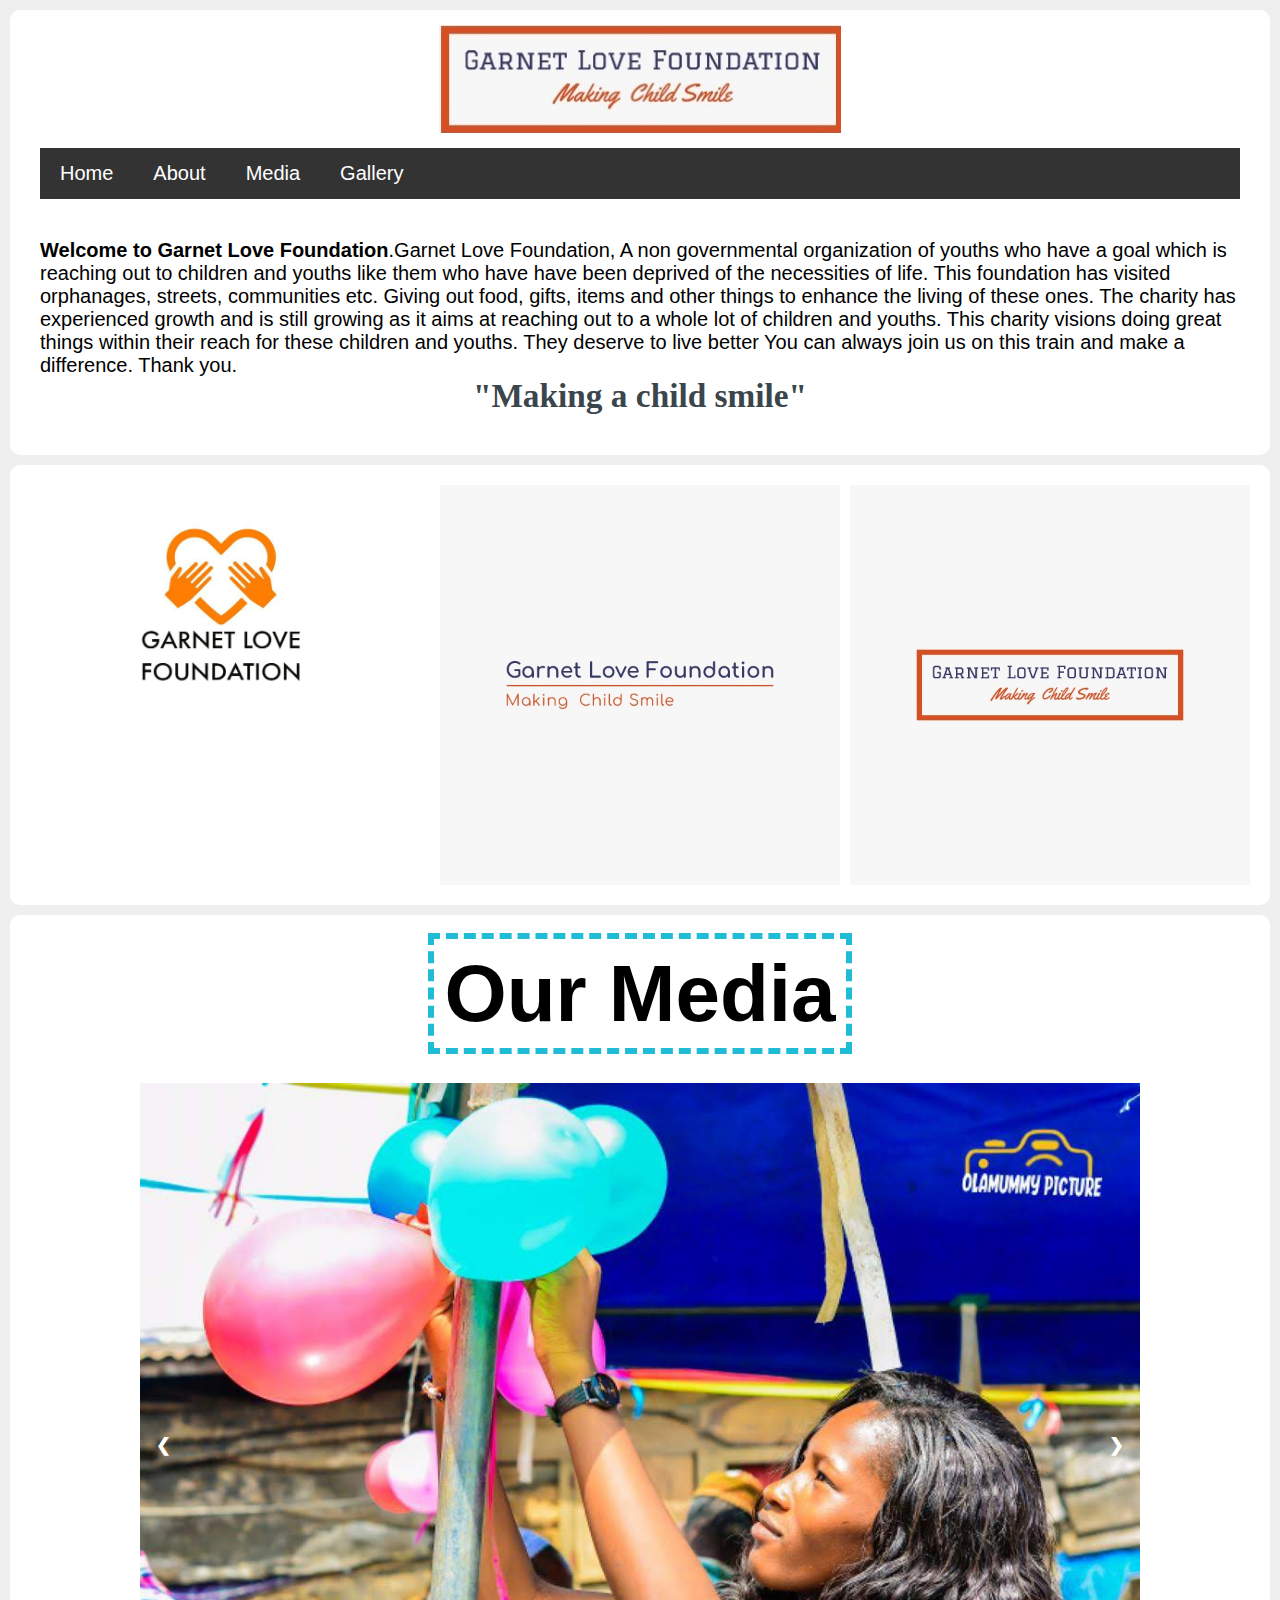
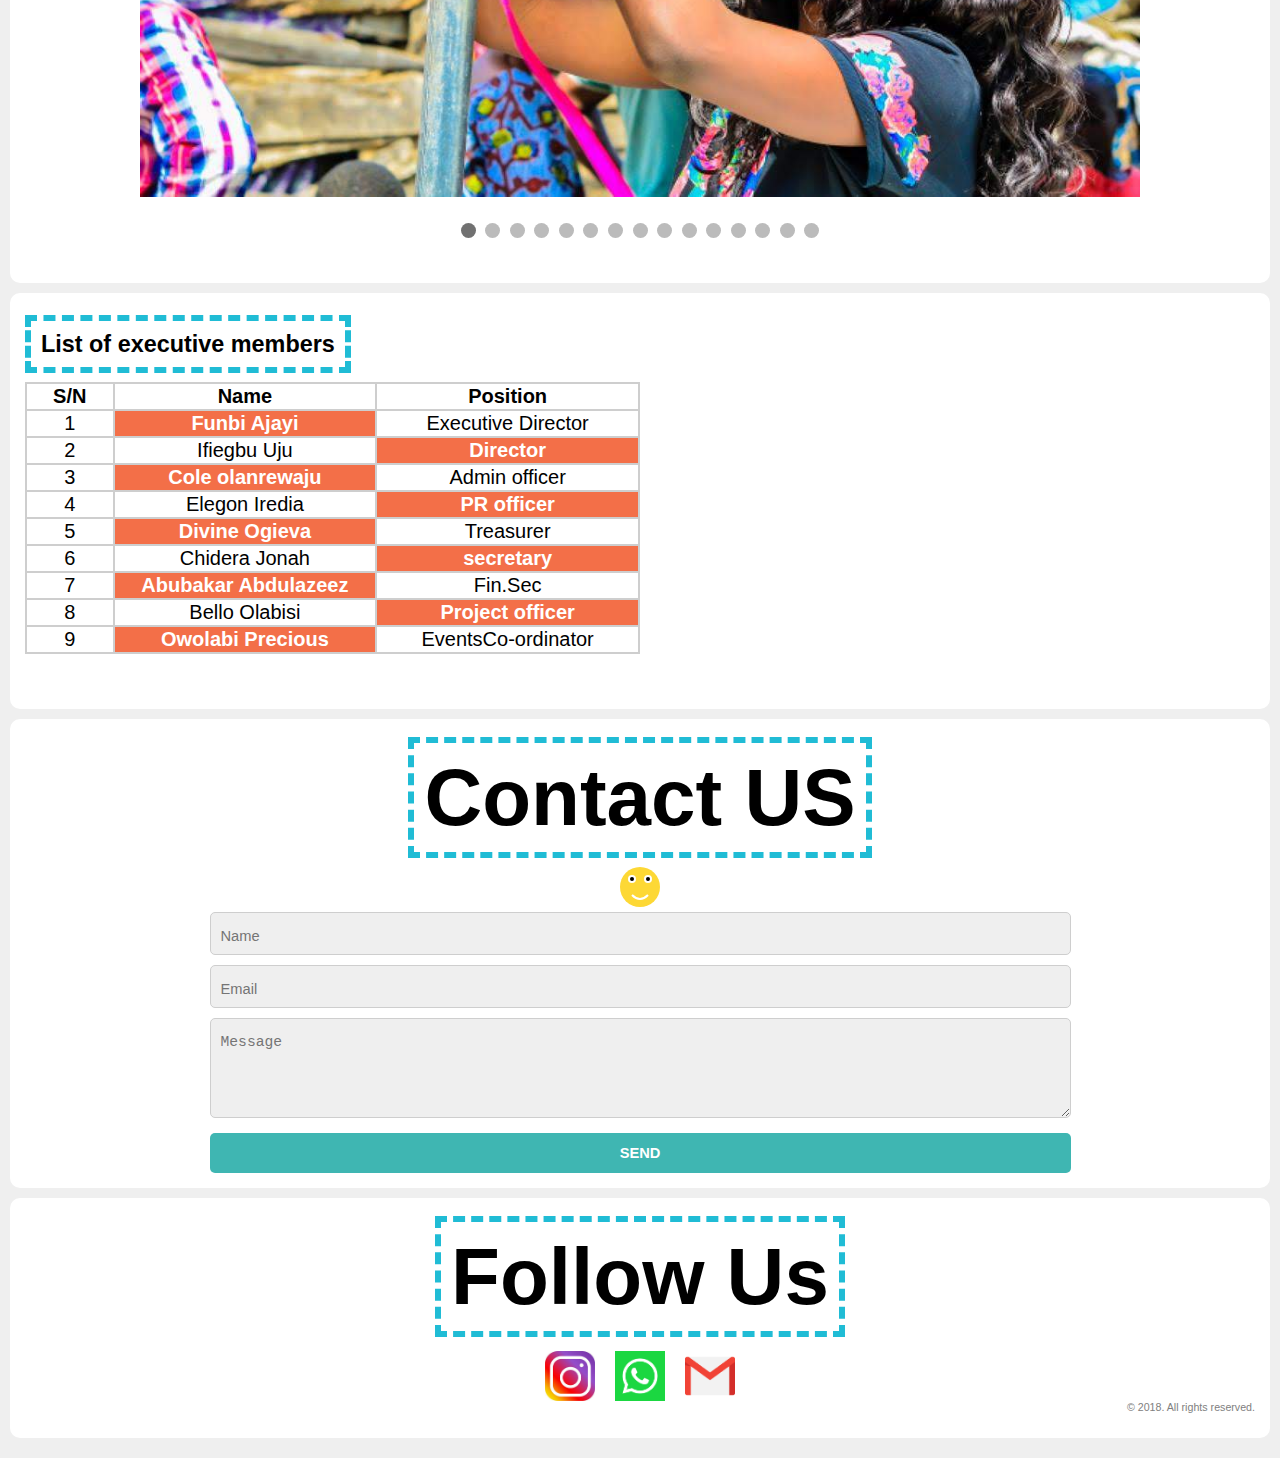
<file: index.html>
<!DOCTYPE html>
<html>
    <head>
        <title>Garnet love foundation</title>
        		<!-- link to main stylesheet -->
	 <link rel="stylesheet" type = "text/css" href="style.css">
</head>
    
    <body>
        <!-- header start -->
        <div id="header" class="section"> <img src="image/pic1.jpg"/>
        <div id="header" class="section">
          <style>
            * {
              box-sizing: border-box;
            }
            
            /* Style the body */
            body {
              font-family: Arial, Helvetica, sans-serif;
              margin: 0;
            }
            
            /* Header/logo Title */
            .header {
              padding: 80px;
              text-align: center;
              background: #1abc9c;
              color: white;
            }
            
            /* Increase the font size of the heading */
            .header h1 {
              font-size: 40px;
            }
            
            /* Style the top navigation bar */
            .navbar {
              overflow: hidden;
              background-color: #333;
            }
            
            /* Style the navigation bar links */
            .navbar a {
              float: left;
              display: block;
              color: white;
              text-align: center;
              padding: 14px 20px;
              text-decoration: none;
            }
            
            /* Right-aligned link */
            .navbar a.right {
              float: right;
            }
            
            /* Change color on hover */
            .navbar a:hover {
              background-color: #ddd;
              color: black;
            }
            
            /* Column container */
            .row {  
              display: -ms-flexbox; /* IE10 */
              display: flex;
              -ms-flex-wrap: wrap; /* IE10 */
              flex-wrap: wrap;
            }
            
            /* Create two unequal columns that sits next to each other */
            /* Sidebar/left column */
            .side {
              -ms-flex: 30%; /* IE10 */
              flex: 30%;
              background-color: #f1f1f1;
              padding: 20px;
            }
            
            /* Main column */
            .main {   
              -ms-flex: 70%; /* IE10 */
              flex: 70%;
              background-color: white;
              padding: 20px;
            }
            
            /* Fake image, just for this example */
            .fakeimg {
              background-color: #aaa;
              width: 100%;
              padding: 20px;
            }
            
            /* Footer */
            .footer {
              padding: 20px;
              text-align: center;
              background: #ddd;
            }
            
            /* Responsive layout - when the screen is less than 700px wide, make the two columns stack on top of each other instead of next to each other */
            @media screen and (max-width: 700px) {
              .row {   
                flex-direction: column;
              }
            }
            
            /* Responsive layout - when the screen is less than 400px wide, make the navigation links stack on top of each other instead of next to each other */
            @media screen and (max-width: 400px) {
              .navbar a {
                float: none;
                width: 100%;
              }
            }
            </style> 
            
          
			
        <!-- header end -->
        <div class="navbar">
          <a href="#">Home</a>
          <a href="about.html">About</a>
          <a href="gallery.html">Media</a>
          <a href="gallerytest.html">Gallery</a>
          </div></div>        
        <!-- About GLF -->
        <p>
                <div class="section"> <strong>Welcome to Garnet Love Foundation</strong>.Garnet Love Foundation, A non governmental organization of youths who have a goal which is reaching out to children and youths like them who have have been deprived of the necessities of life. 

This foundation has visited orphanages, streets, communities etc. Giving out food, gifts, items and other things to enhance the living of these ones. 

The charity has experienced growth and is still growing as it aims at reaching out to a whole lot of children and youths.
This charity visions doing great things within their reach for these children and youths.
They deserve to live better You can always join us on this train and make a difference. Thank you.<p class="quote">"Making a child smile"</p></p></div></div>
<div class="section">
    <style>
        * {
          box-sizing: border-box;
        }
        
        .column {
          float: left;
          width: 33.33%;
          padding: 5px;
        }
        
        /* Clearfix (clear floats) */
        .row::after {
          content: "";
          clear: both;
          display: table;
        }
        </style>
 <div class="row">
    <div class="column">
      <img src="image/logo.jpg"  style="width:100%">
    </div>
    <div class="column">
      <img src="image/pic2.jpg"  style="width:100%">
    </div>
    <div class="column">
      <img src="image/pic.jpg"  style="width:100%">
    </div>
  </div></div>
			<div class="section"> 
         <style>
                * {
                  box-sizing: border-box;
                }
                
                .column {
                  float: left;
                  width: 33.33%;
                  padding: 5px;
                }
                
                /* Clearfix (clear floats) */
                .row::after {
                  content: "";
                  clear: both;
                  display: table;
                }
                </style>
            <h1><span>Our Media</span></h1>
            
                <style>
                    * {box-sizing: border-box}
                    body {font-family: Verdana, sans-serif; margin:0}
                    .mySlides {display: none}
                    img {vertical-align: middle;}
                    
                    /* Slideshow container */
                    .slideshow-container {
                      max-width: 1000px;
                      position: relative;
                      margin: auto;
                    }
                    
                    /* Next & previous buttons */
                    .prev, .next {
                      cursor: pointer;
                      position: absolute;
                      top: 50%;
                      width: auto;
                      padding: 16px;
                      margin-top: -22px;
                      color: white;
                      font-weight: bold;
                      font-size: 18px;
                      transition: 0.6s ease;
                      border-radius: 0 3px 3px 0;
                      user-select: none;
                    }
                    
                    /* Position the "next button" to the right */
                    .next {
                      right: 0;
                      border-radius: 3px 0 0 3px;
                    }
                    
                    /* On hover, add a black background color with a little bit see-through */
                    .prev:hover, .next:hover {
                      background-color: rgba(0,0,0,0.8);
                    }
                    
                    /* Caption text */
                    .text {
                      color: #f2f2f2;
                      font-size: 15px;
                      padding: 8px 12px;
                      position: absolute;
                      bottom: 8px;
                      width: 100%;
                      text-align: center;
                    }
                    
                    /* Number text (1/3 etc) */
                    .numbertext {
                      color: #f2f2f2;
                      font-size: 12px;
                      padding: 8px 12px;
                      position: absolute;
                      top: 0;
                    }
                    
                    /* The dots/bullets/indicators */
                    .dot {
                      cursor: pointer;
                      height: 15px;
                      width: 15px;
                      margin: 0 2px;
                      background-color: #bbb;
                      border-radius: 50%;
                      display: inline-block;
                      transition: background-color 0.6s ease;
                    }
                    
                    .active, .dot:hover {
                      background-color: #717171;
                    }
                    
                    /* Fading animation */
                    .fade {
                      -webkit-animation-name: fade;
                      -webkit-animation-duration: 1.5s;
                      animation-name: fade;
                      animation-duration: 1.5s;
                    }
                    
                    @-webkit-keyframes fade {
                      from {opacity: .4} 
                      to {opacity: 1}
                    }
                    
                    @keyframes fade {
                      from {opacity: .4} 
                      to {opacity: 1}
                    }
                    
                    /* On smaller screens, decrease text size */
                    @media only screen and (max-width: 300px) {
                      .prev, .next,.text {font-size: 11px}
                    }
                    </style>
                    <div class="section">
                    <div class="slideshow-container">
                    
                    <div class="mySlides fade">
                      <div class="numbertext">1 / 15</div>
                      <img src="image/1.jpg" style="width:100%" >
                      <div class="text"></div>
                    </div>
                    
                    <div class="mySlides fade">
                      <div class="numbertext">2 / 15</div>
                      <img src="image/2.jpg" style="width:100%">
                      <div class="text"></div>
                    </div>
                    
                    <div class="mySlides fade">
                      <div class="numbertext">3 / 15</div>
                      <img src="image/3.jpg" style="width:100%">
                      <div class="text"></div>
                    </div>
                    <div class="mySlides fade">
                      <div class="numbertext">4 / 15</div>
                      <img src="image/pic1.png" style="width:100%">
                      <div class="text"></div>
                    </div>
                    <div class="mySlides fade">
                      <div class="numbertext">5 / 15</div>
                      <img src="image/pic2.png" style="width:100%">
                      <div class="text"></div>
                    </div>
                    <div class="mySlides fade">
                      <div class="numbertext">6 / 15</div>
                      <img src="image/pic3.png"style="width:100%" >
                      <div class="text"></div>
                    </div>
                    <div class="mySlides fade">
                      <div class="numbertext">7 / 15</div>
                      <img src="image/pic4.png" style="width:100%">
                      <div class="text"></div>
                    </div>
                    <div class="mySlides fade">
                      <div class="numbertext">8 / 15</div>
                      <img src="image/pic5.png" style="width:100%">
                      <div class="text"></div>
                    </div>
                    <div class="mySlides fade">
                      <div class="numbertext">9 / 15</div>
                      <img src="image/pic6.png" style="width:100%">
                      <div class="text"></div>
                    </div>
                    <div class="mySlides fade">
                      <div class="numbertext">10 / 15</div>
                      <img src="image/pic7.png" style="width:100%">
                      <div class="text"></div>
                    </div>
                    
                    <div class="mySlides fade">
                      <div class="numbertext">11 / 15</div>
                      <img src="image/pic8.png" style="width:100%">
                      <div class="text"></div>
                    </div>
                    
                    <div class="mySlides fade">
                      <div class="numbertext">12 / 15</div>
                      <img src="image/pic9.png" style="width:100%">
                      <div class="text"></div>
                    </div>
                    
                    <div class="mySlides fade">
                      <div class="numbertext">13 / 15</div>
                      <img src="image/pic10.png" style="width:100%">
                      <div class="text"></div>
                    </div>
                    
                    <div class="mySlides fade">
                      <div class="numbertext">14 / 15</div>
                      <img src="image/pic11.png" style="width:100%">
                      <div class="text"></div>
                    </div>
                    
                    <div class="mySlides fade">
                      <div class="numbertext">15 / 15</div>
                      <img src="image/pic12.png" style="width:100%">
                      <div class="text"></div>
                    </div>
                    
                    
                    <a class="prev" onclick="plusSlides(-1)">&#10094;</a>
                    <a class="next" onclick="plusSlides(1)">&#10095;</a>
                    
                    </div>
                    <br>
                    
                    <div style="text-align:center">
                      <span class="dot" onclick="currentSlide(1)"></span> 
                      <span class="dot" onclick="currentSlide(2)"></span> 
                      <span class="dot" onclick="currentSlide(3)"></span> 
                      <span class="dot" onclick="currentSlide(4)"></span> 
                      <span class="dot" onclick="currentSlide(5)"></span> 
                      <span class="dot" onclick="currentSlide(6)"></span> 
                      <span class="dot" onclick="currentSlide(7)"></span> 
                      <span class="dot" onclick="currentSlide(8)"></span>
                      <span class="dot" onclick="currentSlide(9)"></span> 
                      <span class="dot" onclick="currentSlide(10)"></span> 
                      <span class="dot" onclick="currentSlide(11)"></span>
                      <span class="dot" onclick="currentSlide(12)"></span> 
                      <span class="dot" onclick="currentSlide(13)"></span>
                      <span class="dot" onclick="currentSlide(14)"></span> 
                      <span class="dot" onclick="currentSlide(15)"></span>  
                      
                    </div></div>
                    
                    <script>
                    var slideIndex = 1;
                    showSlides(slideIndex);
                    
                    function plusSlides(n) {
                      showSlides(slideIndex += n);
                    }
                    
                    function currentSlide(n) {
                      showSlides(slideIndex = n);
                    }
                    
                    function showSlides(n) {
                      var i;
                      var slides = document.getElementsByClassName("mySlides");
                      var dots = document.getElementsByClassName("dot");
                      if (n > slides.length) {slideIndex = 1}    
                      if (n < 1) {slideIndex = slides.length}
                      for (i = 0; i < slides.length; i++) {
                          slides[i].style.display = "none";  
                      }
                      for (i = 0; i < dots.length; i++) {
                          dots[i].className = dots[i].className.replace(" active", "");
                      }
                      slides[slideIndex-1].style.display = "block";  
                      dots[slideIndex-1].className += " active";
                    }
                    </script>
                    </div>
                </div></div>
        <!-- Slideshow end -->
        
        <!-- List of executive Members start -->
        <div class="section">
            <h3><span>List of  executive members</span></h3>
            <table border="1">
                <tr>
                    <th width=10%>S/N</th>
                    <th width=30%>Name</th>
                    <th width=30%>Position</th>
                    </tr>
                <tr>
                    <td>1</td>
                    <td class="selected">Funbi Ajayi</td>
                    <td>Executive Director</td>
                    </tr>
                <tr>
                    <td>2</td>
                    <td>Ifiegbu Uju</td>
                    <td class="selected">Director</td>
                    
                </tr>
                <tr>
                    <td>3</td>
                    <td  class="selected">Cole olanrewaju</td>
                    <td>Admin officer</td>
                   
                </tr>
                <tr>
                    <td>4</td>
                    <td>Elegon Iredia</td>
                    <td  class="selected">PR officer</td>
                    
                </tr>
                <tr>
                    <td>5</td>
                    <td  class="selected">Divine Ogieva</td>
                    <td>Treasurer</td>
                    
                </tr>
				 </tr>
                <tr>
                    <td>6</td>
                    <td>Chidera Jonah</td>
                    <td  class="selected">secretary</td>
					 </tr>
                <tr>
                    <td>7</td>
                    <td  class="selected">Abubakar Abdulazeez</td>
                    <td> Fin.Sec</td>
                    
                </tr>
				 <tr>
                    <td>8</td>
                    <td>Bello Olabisi</td>
                    <td class="selected"> Project officer</td>
                    
                </tr>
                <tr>
                    <td>9</td>
                    <td class="selected">Owolabi Precious</td>
                    <td>EventsCo-ordinator</td>
                    
                </tr>
                    
                </tr>
            </table>
			
			 <div class="section"></div>

        </div>
        <!-- List of executive members end -->
        <!-- Form section start -->
       <div class="section">
            <h1><span>Contact US</span></h1>
            
            <svg class="face" height="100" width="100">
                <circle cx="50" cy="50" r="50" fill="#FDD835"/>
                <circle cx="30" cy="30" r="10" fill="#FFFFFF"/>
                <circle cx="70" cy="30" r="10" fill="#FFFFFF"/>
                <circle cx="30" cy="30" r="5" fill="#000000"/>
                <circle cx="70" cy="30" r="5" fill="#000000"/>
                <path d="M 30 70 q 20 20 40 0" stroke="#FFFFFF" stroke-width="5" fill="none" />
            </svg>
                 
            <form>
                <input name="name" placeholder="Name" type="text" required /><br/>
                <input name="email" placeholder="Email" type="email" required /><br/>
                <textarea name="message" placeholder="Message" required ></textarea>
                <input type="submit" value="SEND" class="submit" />
            </form>
        </div>
        <!-- Form section end -->
        
        <!-- Contacts section start -->
        <div class="section" id="contacts">
            <h1><span>Follow Us</span></h1>
            <div>
            <a href="https://instagram.com/garnetlovefoundation?igshid=id77w16lriv"><img src="ig.png" /></a> <a href="https://wa.me/+2349096357559"> <img src="whatsapp.png" ></a>
         <a href="mailto:garnetlovefoundation@gmail.com"><img src="email.png"/></a></div>
        <!-- Contacts section end -->
        
        <div class="copyright">
            &copy; 2018. All rights reserved.
        </div>
        
    </body>
</html>
</file>
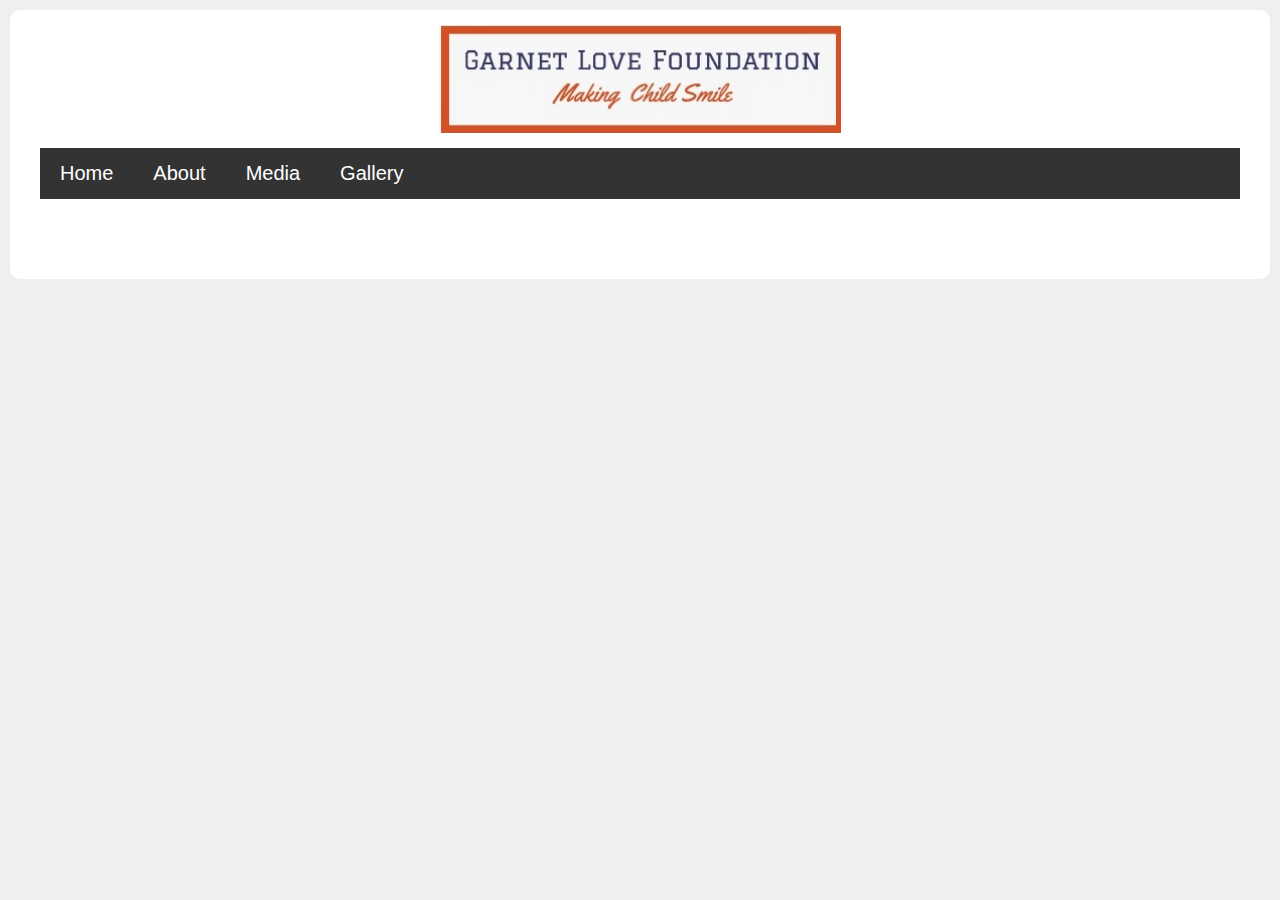
<file: about.html>
<!DOCTYPE html>
<html>
    <head>
        <title>Garnet love foundation</title>
        		<!-- link to main stylesheet -->
	 <link rel="stylesheet" type = "text/css" href="style.css">
</head>
    
    <body>
        <!-- header start -->
        <div id="header" class="section"> <img src="image/pic1.jpg"/>
        <div id="header" class="section">
          <style>
            * {
              box-sizing: border-box;
            }
            
            /* Style the body */
            body {
              font-family: Arial, Helvetica, sans-serif;
              margin: 0;
            }
            
            /* Header/logo Title */
            .header {
              padding: 80px;
              text-align: center;
              background: #1abc9c;
              color: white;
            }
            
            /* Increase the font size of the heading */
            .header h1 {
              font-size: 40px;
            }
            
            /* Style the top navigation bar */
            .navbar {
              overflow: hidden;
              background-color: #333;
            }
            
            /* Style the navigation bar links */
            .navbar a {
              float: left;
              display: block;
              color: white;
              text-align: center;
              padding: 14px 20px;
              text-decoration: none;
            }
            
            /* Right-aligned link */
            .navbar a.right {
              float: right;
            }
            
            /* Change color on hover */
            .navbar a:hover {
              background-color: #ddd;
              color: black;
            }
            
            /* Column container */
            .row {  
              display: -ms-flexbox; /* IE10 */
              display: flex;
              -ms-flex-wrap: wrap; /* IE10 */
              flex-wrap: wrap;
            }
            
            /* Create two unequal columns that sits next to each other */
            /* Sidebar/left column */
            .side {
              -ms-flex: 30%; /* IE10 */
              flex: 30%;
              background-color: #f1f1f1;
              padding: 20px;
            }
            
            /* Main column */
            .main {   
              -ms-flex: 70%; /* IE10 */
              flex: 70%;
              background-color: white;
              padding: 20px;
            }
            
            /* Fake image, just for this example */
            .fakeimg {
              background-color: #aaa;
              width: 100%;
              padding: 20px;
            }
            
            /* Footer */
            .footer {
              padding: 20px;
              text-align: center;
              background: #ddd;
            }
            
            /* Responsive layout - when the screen is less than 700px wide, make the two columns stack on top of each other instead of next to each other */
            @media screen and (max-width: 700px) {
              .row {   
                flex-direction: column;
              }
            }
            
            /* Responsive layout - when the screen is less than 400px wide, make the navigation links stack on top of each other instead of next to each other */
            @media screen and (max-width: 400px) {
              .navbar a {
                float: none;
                width: 100%;
              }
            }
            </style> 
            
          
			
        <!-- header end -->
        <div class="navbar">
          <a href="index.html">Home</a>
          <a href="about.html">About</a>
          <a href="gallery.html">Media</a>
          <a href="gallerytest.html">Gallery</a>
          </div></div>        
        <!-- About GLF -->
        <p>
                <div class="section">

                </div> 
        </body></html>
</file>
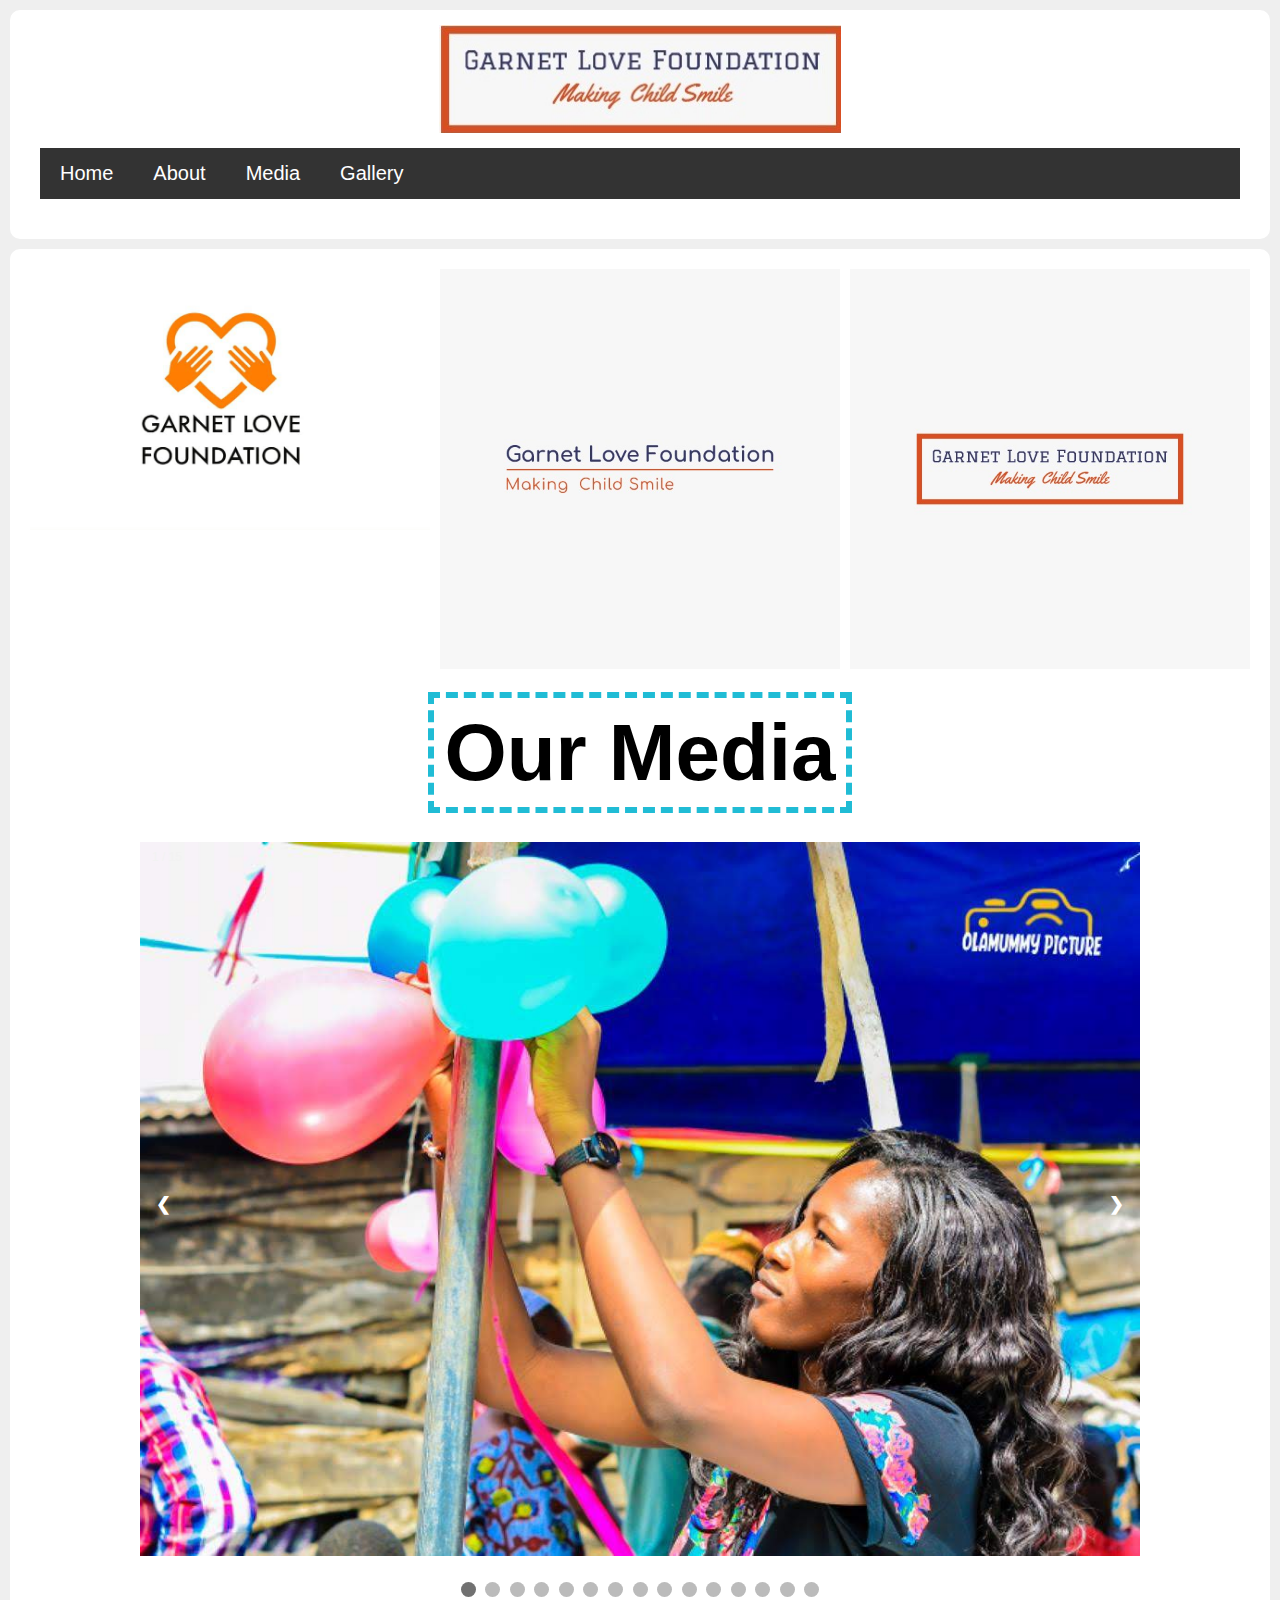
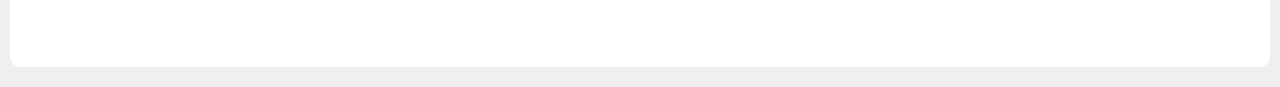
<file: gallery.html>
<!DOCTYPE html>
<html>
    <head>
        <title>Garnet love foundation</title>
        		<!-- link to main stylesheet -->
	 <link rel="stylesheet" type = "text/css" href="style.css">
</head>
    
    <body>
        <!-- header start -->
        <div id="header" class="section"> <img src="image/pic1.jpg"/>
        <div id="header" class="section">
          <style>
            * {
              box-sizing: border-box;
            }
            
            /* Style the body */
            body {
              font-family: Arial, Helvetica, sans-serif;
              margin: 0;
            }
            
            /* Header/logo Title */
            .header {
              padding: 80px;
              text-align: center;
              background: #1abc9c;
              color: white;
            }
            
            /* Increase the font size of the heading */
            .header h1 {
              font-size: 40px;
            }
            
            /* Style the top navigation bar */
            .navbar {
              overflow: hidden;
              background-color: #333;
            }
            
            /* Style the navigation bar links */
            .navbar a {
              float: left;
              display: block;
              color: white;
              text-align: center;
              padding: 14px 20px;
              text-decoration: none;
            }
            
            /* Right-aligned link */
            .navbar a.right {
              float: right;
            }
            
            /* Change color on hover */
            .navbar a:hover {
              background-color: #ddd;
              color: black;
            }
            
            /* Column container */
            .row {  
              display: -ms-flexbox; /* IE10 */
              display: flex;
              -ms-flex-wrap: wrap; /* IE10 */
              flex-wrap: wrap;
            }
            
            /* Create two unequal columns that sits next to each other */
            /* Sidebar/left column */
            .side {
              -ms-flex: 30%; /* IE10 */
              flex: 30%;
              background-color: #f1f1f1;
              padding: 20px;
            }
            
            /* Main column */
            .main {   
              -ms-flex: 70%; /* IE10 */
              flex: 70%;
              background-color: white;
              padding: 20px;
            }
            
            /* Fake image, just for this example */
            .fakeimg {
              background-color: #aaa;
              width: 100%;
              padding: 20px;
            }
            
            /* Footer */
            .footer {
              padding: 20px;
              text-align: center;
              background: #ddd;
            }
            
            /* Responsive layout - when the screen is less than 700px wide, make the two columns stack on top of each other instead of next to each other */
            @media screen and (max-width: 700px) {
              .row {   
                flex-direction: column;
              }
            }
            
            /* Responsive layout - when the screen is less than 400px wide, make the navigation links stack on top of each other instead of next to each other */
            @media screen and (max-width: 400px) {
              .navbar a {
                float: none;
                width: 100%;
              }
            }
            </style>
            
          
			
        <!-- header end -->
        <div class="navbar">
          <a href="index.html">Home</a>
          <a href="about.html">About</a>
          <a href="gallery.html">Media</a>
          <a href="gallerytest.html">Gallery</a>
          </div></div></div>        
<div class="section">
    <style>
        * {
          box-sizing: border-box;
        }
        
        .column {
          float: left;
          width: 33.33%;
          padding: 5px;
        }
        
        /* Clearfix (clear floats) */
        .row::after {
          content: "";
          clear: both;
          display: table;
        }
        </style>
 <div class="row">
    <div class="column">
      <img src="image/logo.jpg"  style="width:100%">
    </div>
    <div class="column">
      <img src="image/pic2.jpg"  style="width:100%">
    </div>
    <div class="column">
      <img src="image/pic.jpg"  style="width:100%">
    </div>
  </div>
			<div class="section"> 
         <style>
                * {
                  box-sizing: border-box;
                }
                
                .column {
                  float: left;
                  width: 33.33%;
                  padding: 5px;
                }
                
                /* Clearfix (clear floats) */
                .row::after {
                  content: "";
                  clear: both;
                  display: table;
                }
                </style>
            <h1><span>Our Media</span></h1>
            
                <style>
                    * {box-sizing: border-box}
                    body {font-family: Verdana, sans-serif; margin:0}
                    .mySlides {display: none}
                    img {vertical-align: middle;}
                    
                    /* Slideshow container */
                    .slideshow-container {
                      max-width: 1000px;
                      position: relative;
                      margin: auto;
                    }
                    
                    /* Next & previous buttons */
                    .prev, .next {
                      cursor: pointer;
                      position: absolute;
                      top: 50%;
                      width: auto;
                      padding: 16px;
                      margin-top: -22px;
                      color: white;
                      font-weight: bold;
                      font-size: 18px;
                      transition: 0.6s ease;
                      border-radius: 0 3px 3px 0;
                      user-select: none;
                    }
                    
                    /* Position the "next button" to the right */
                    .next {
                      right: 0;
                      border-radius: 3px 0 0 3px;
                    }
                    
                    /* On hover, add a black background color with a little bit see-through */
                    .prev:hover, .next:hover {
                      background-color: rgba(0,0,0,0.8);
                    }
                    
                    /* Caption text */
                    .text {
                      color: #f2f2f2;
                      font-size: 15px;
                      padding: 8px 12px;
                      position: absolute;
                      bottom: 8px;
                      width: 100%;
                      text-align: center;
                    }
                    
                    /* Number text (1/3 etc) */
                    .numbertext {
                      color: #f2f2f2;
                      font-size: 12px;
                      padding: 8px 12px;
                      position: absolute;
                      top: 0;
                    }
                    
                    /* The dots/bullets/indicators */
                    .dot {
                      cursor: pointer;
                      height: 15px;
                      width: 15px;
                      margin: 0 2px;
                      background-color: #bbb;
                      border-radius: 50%;
                      display: inline-block;
                      transition: background-color 0.6s ease;
                    }
                    
                    .active, .dot:hover {
                      background-color: #717171;
                    }
                    
                    /* Fading animation */
                    .fade {
                      -webkit-animation-name: fade;
                      -webkit-animation-duration: 1.5s;
                      animation-name: fade;
                      animation-duration: 1.5s;
                    }
                    
                    @-webkit-keyframes fade {
                      from {opacity: .4} 
                      to {opacity: 1}
                    }
                    
                    @keyframes fade {
                      from {opacity: .4} 
                      to {opacity: 1}
                    }
                    
                    /* On smaller screens, decrease text size */
                    @media only screen and (max-width: 300px) {
                      .prev, .next,.text {font-size: 11px}
                    }
                    </style>
                    <div class="section">
                    <div class="slideshow-container">
                    
                    <div class="mySlides fade">
                      <div class="numbertext">1 / 15</div>
                      <img src="image/1.jpg" style="width:100%" >
                      <div class="text"></div>
                    </div>
                    
                    <div class="mySlides fade">
                      <div class="numbertext">2 / 15</div>
                      <img src="image/2.jpg" style="width:100%">
                      <div class="text"></div>
                    </div>
                    
                    <div class="mySlides fade">
                      <div class="numbertext">3 / 15</div>
                      <img src="image/3.jpg" style="width:100%">
                      <div class="text"></div>
                    </div>
                    <div class="mySlides fade">
                      <div class="numbertext">4 / 15</div>
                      <img src="image/pic1.png" style="width:100%">
                      <div class="text"></div>
                    </div>
                    <div class="mySlides fade">
                      <div class="numbertext">5 / 15</div>
                      <img src="image/pic2.png" style="width:100%">
                      <div class="text"></div>
                    </div>
                    <div class="mySlides fade">
                      <div class="numbertext">6 / 15</div>
                      <img src="image/pic3.png"style="width:100%" >
                      <div class="text"></div>
                    </div>
                    <div class="mySlides fade">
                      <div class="numbertext">7 / 15</div>
                      <img src="image/pic4.png" style="width:100%">
                      <div class="text"></div>
                    </div>
                    <div class="mySlides fade">
                      <div class="numbertext">8 / 15</div>
                      <img src="image/pic5.png" style="width:100%">
                      <div class="text"></div>
                    </div>
                    <div class="mySlides fade">
                      <div class="numbertext">9 / 15</div>
                      <img src="image/pic6.png" style="width:100%">
                      <div class="text"></div>
                    </div>
                    <div class="mySlides fade">
                      <div class="numbertext">10 / 15</div>
                      <img src="image/pic7.png" style="width:100%">
                      <div class="text"></div>
                    </div>
                    
                    <div class="mySlides fade">
                      <div class="numbertext">11 / 15</div>
                      <img src="image/pic8.png" style="width:100%">
                      <div class="text"></div>
                    </div>
                    
                    <div class="mySlides fade">
                      <div class="numbertext">12 / 15</div>
                      <img src="image/pic9.png" style="width:100%">
                      <div class="text"></div>
                    </div>
                    
                    <div class="mySlides fade">
                      <div class="numbertext">13 / 15</div>
                      <img src="image/pic10.png" style="width:100%">
                      <div class="text"></div>
                    </div>
                    
                    <div class="mySlides fade">
                      <div class="numbertext">14 / 15</div>
                      <img src="image/pic11.png" style="width:100%">
                      <div class="text"></div>
                    </div>
                    
                    <div class="mySlides fade">
                      <div class="numbertext">15 / 15</div>
                      <img src="image/pic12.png" style="width:100%">
                      <div class="text"></div>
                    </div>
                    
                    
                    <a class="prev" onclick="plusSlides(-1)">&#10094;</a>
                    <a class="next" onclick="plusSlides(1)">&#10095;</a>
                    
                    </div>
                    <br>
                    
                    <div style="text-align:center">
                      <span class="dot" onclick="currentSlide(1)"></span> 
                      <span class="dot" onclick="currentSlide(2)"></span> 
                      <span class="dot" onclick="currentSlide(3)"></span> 
                      <span class="dot" onclick="currentSlide(4)"></span> 
                      <span class="dot" onclick="currentSlide(5)"></span> 
                      <span class="dot" onclick="currentSlide(6)"></span> 
                      <span class="dot" onclick="currentSlide(7)"></span> 
                      <span class="dot" onclick="currentSlide(8)"></span>
                      <span class="dot" onclick="currentSlide(9)"></span> 
                      <span class="dot" onclick="currentSlide(10)"></span> 
                      <span class="dot" onclick="currentSlide(11)"></span>
                      <span class="dot" onclick="currentSlide(12)"></span> 
                      <span class="dot" onclick="currentSlide(13)"></span>
                      <span class="dot" onclick="currentSlide(14)"></span> 
                      <span class="dot" onclick="currentSlide(15)"></span>  
                      
                    </div></div>
                    
                    <script>
                    var slideIndex = 1;
                    showSlides(slideIndex);
                    
                    function plusSlides(n) {
                      showSlides(slideIndex += n);
                    }
                    
                    function currentSlide(n) {
                      showSlides(slideIndex = n);
                    }
                    
                    function showSlides(n) {
                      var i;
                      var slides = document.getElementsByClassName("mySlides");
                      var dots = document.getElementsByClassName("dot");
                      if (n > slides.length) {slideIndex = 1}    
                      if (n < 1) {slideIndex = slides.length}
                      for (i = 0; i < slides.length; i++) {
                          slides[i].style.display = "none";  
                      }
                      for (i = 0; i < dots.length; i++) {
                          dots[i].className = dots[i].className.replace(" active", "");
                      }
                      slides[slideIndex-1].style.display = "block";  
                      dots[slideIndex-1].className += " active";
                    }
                    </script>
                    </div>
                </div></div>
    </body>
</html>
</file>
<file: style.css>
html {
    margin: 0;
    padding: 0;
}
body {
    font-family: "Lucida Console", Courier, monospace;;
    font-size: 15pt;
    background-color: #efefef;
    padding: 10px;
    margin: 0;
}
h1 {
    font-size: 60pt;
    color: #000000;
    text-align: center;
    padding: 18px 0 18px 0;
    margin: 0 0 10px 0;
}
h1 span {
    border: 6px dashed #20bcd5;
    padding: 10px;
}
h3 span {
    border: 6px dashed #20bcd5;
    padding: 10px;
}
p {
    padding: 0;
    margin: 0;
}
.img-circle {
    border: 3px solid white;
    border-radius: 50%;
}
.section {
    background-color: #fff;
    padding: 15px;
    margin-bottom: 10px;
    border-radius: 10px;
}
#header {
    background-image:url ;
    background-size: contain;
}
#header img {
    display: block;
    width: 200;
    height: 108px;
    margin: auto;
}
#header p {
    font-size: 25pt;
    color: #3b464c;
    padding-top: px;
    margin: 0;
    font-weight: bold;
    text-align: center;
}
.quote {font-family: 'Handlee', cursive;
    font-size: 20pt;
    text-align: right;
    margin-top: 10px;
}
table {
    width: 50%;
}
table, th, td {
    border: 2px solid #cecece;
    border-collapse: collapse;
    text-align: center;
    table-layout: fixed;
}
.selected {
    background-color:#f36f48;
    font-weight: bold;
    color: white;
}
li {
    margin-bottom: 15px;
    font-weight: bold;
}

hr {
    border: 0;
    height: 1px;
    background: #f36f48;
}
form {
    text-align: center;
    margin-top: 0;
}
.submit {
    background-color: #3fb6b2;
    padding: 12px 45px;
    border-radius: 5px;
    cursor: pointer;
    color: #ffffff;
    border: none;
    outline: none;
    margin: 0;
    font-weight: bold;
}
.submit:hover {
    background-color: #43a09d;
}
textarea {
    height: 100px;
}
input, textarea {
    margin-bottom: 10px;
    font-size: 11pt;
    padding: 15px 10px 10px;
    border: 1px solid #cecece;
    background-color: #efefef;
    color: #787575;
    border-radius: 5px;
    width: 70%;
    outline: none;
}
.face {
    transform: scale(0.4);
    margin: 0 auto;
    display: block;
    margin-top: -35px;
    margin-bottom: -25px;
}
#contacts img {
    height: 50px;
    width: 50px;
    margin-left: 7px;
    margin-right: 7px;
}
#contacts a {
    text-decoration: none;
}
#contacts img:hover {
    opacity: 0.8;
}
#contacts {
    text-align: center;
}
.copyright {
    font-size: 8pt;
    text-align: right;
    padding-bottom: 10px;
    color: grey;
}
</file>
